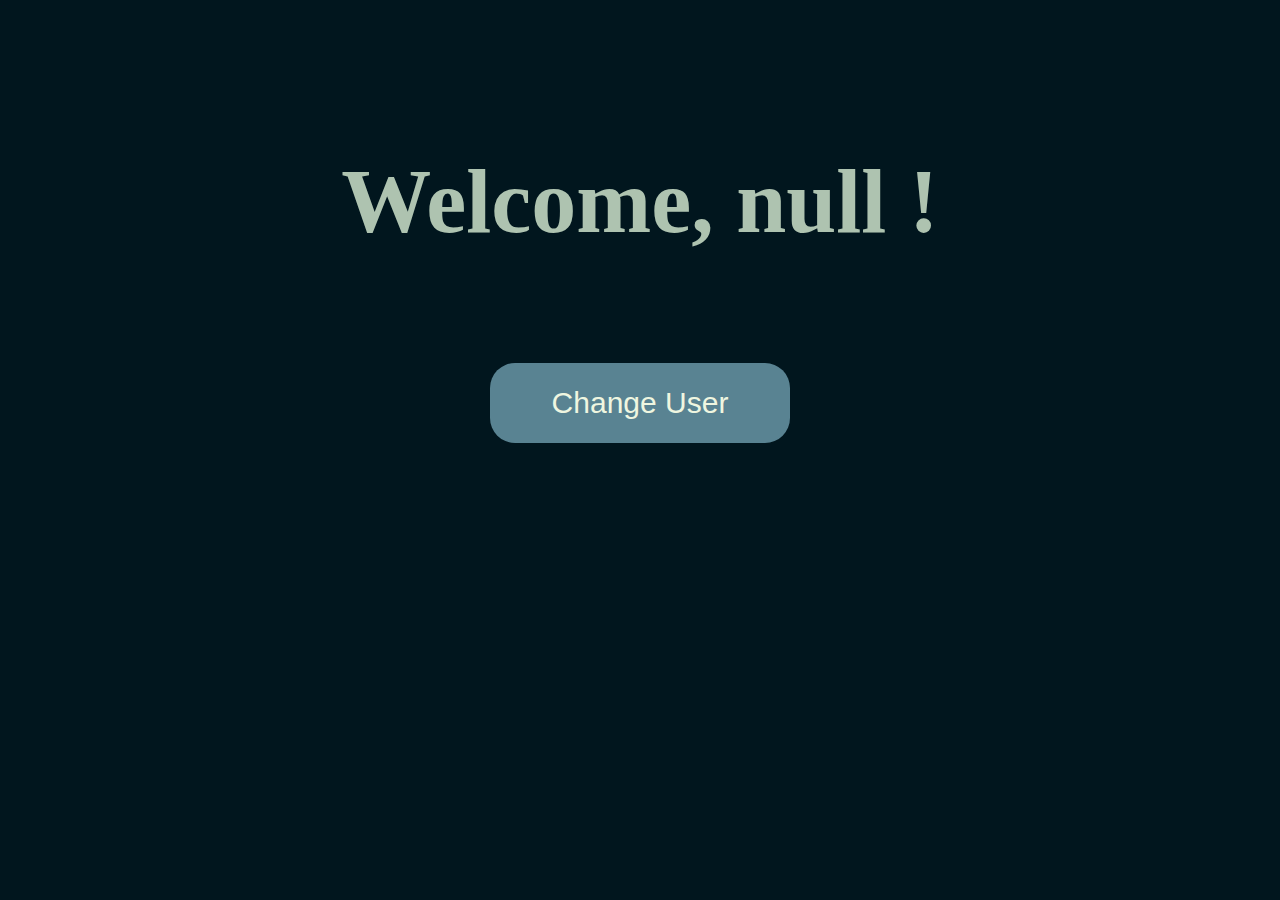
<file: index.html>
<!DOCTYPE html>
<html lang="en">
<head>
    <meta charset="UTF-8">
    <meta http-equiv="X-UA-Compatible" content="IE=edge">
    <meta name="viewport" content="width=device-width, initial-scale=1.0">
    <title>Greetings changing</title>
    <link rel="stylesheet" href="style.css">
</head>
<body>
    <h1>Welcome!</h1>
    <button>Change User</button>


    <script src="script.js"></script>
</body>
</html>
</file>
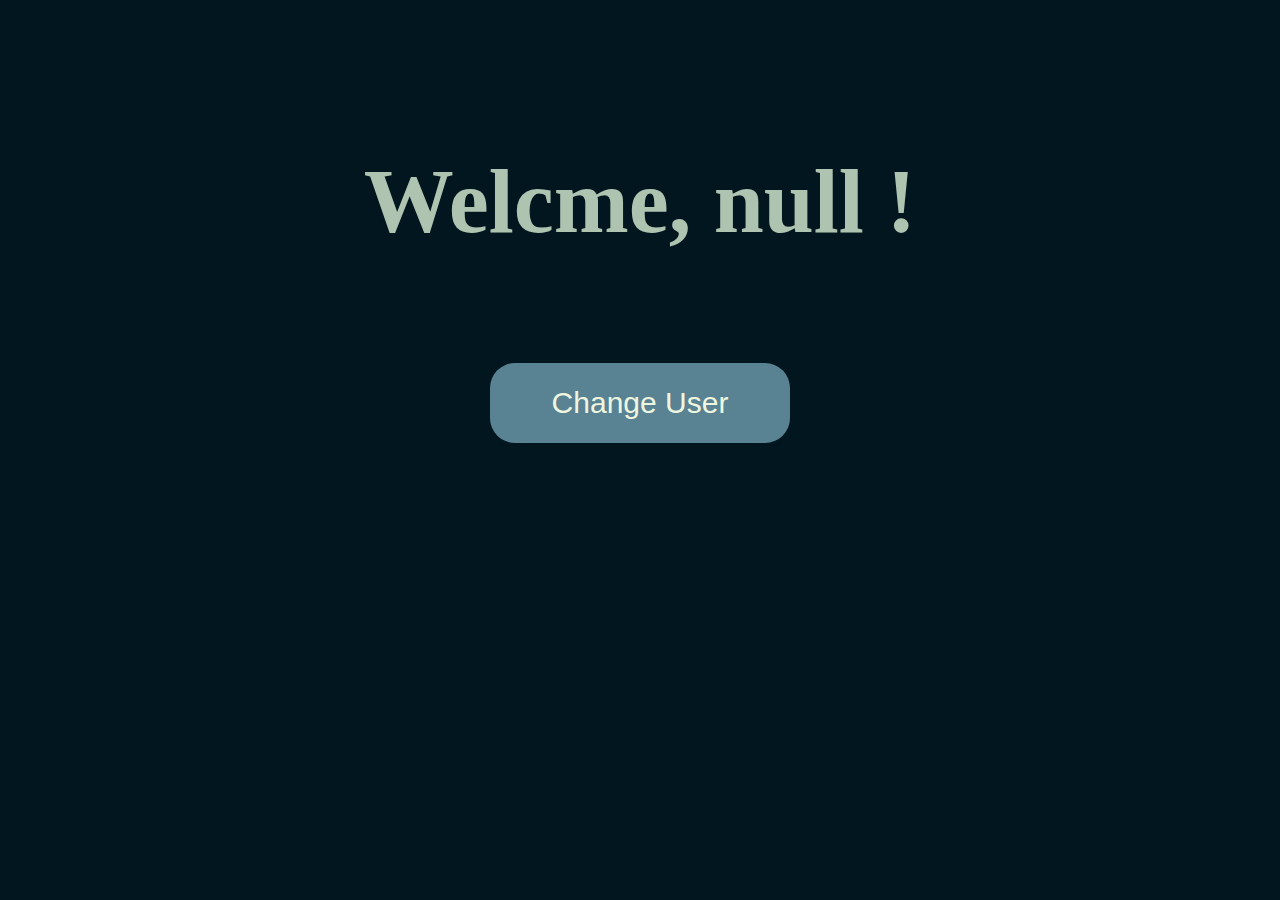
<file: Greetings/index.html>
<!DOCTYPE html>
<html lang="en">
<head>
    <meta charset="UTF-8">
    <meta http-equiv="X-UA-Compatible" content="IE=edge">
    <meta name="viewport" content="width=device-width, initial-scale=1.0">
    <title>Greetings changing</title>
    <link rel="stylesheet" href="style.css">
</head>
<body>
    <h1>Welcome!</h1>
    <button>Change User</button>


    <script src="script.js"></script>
</body>
</html>
</file>
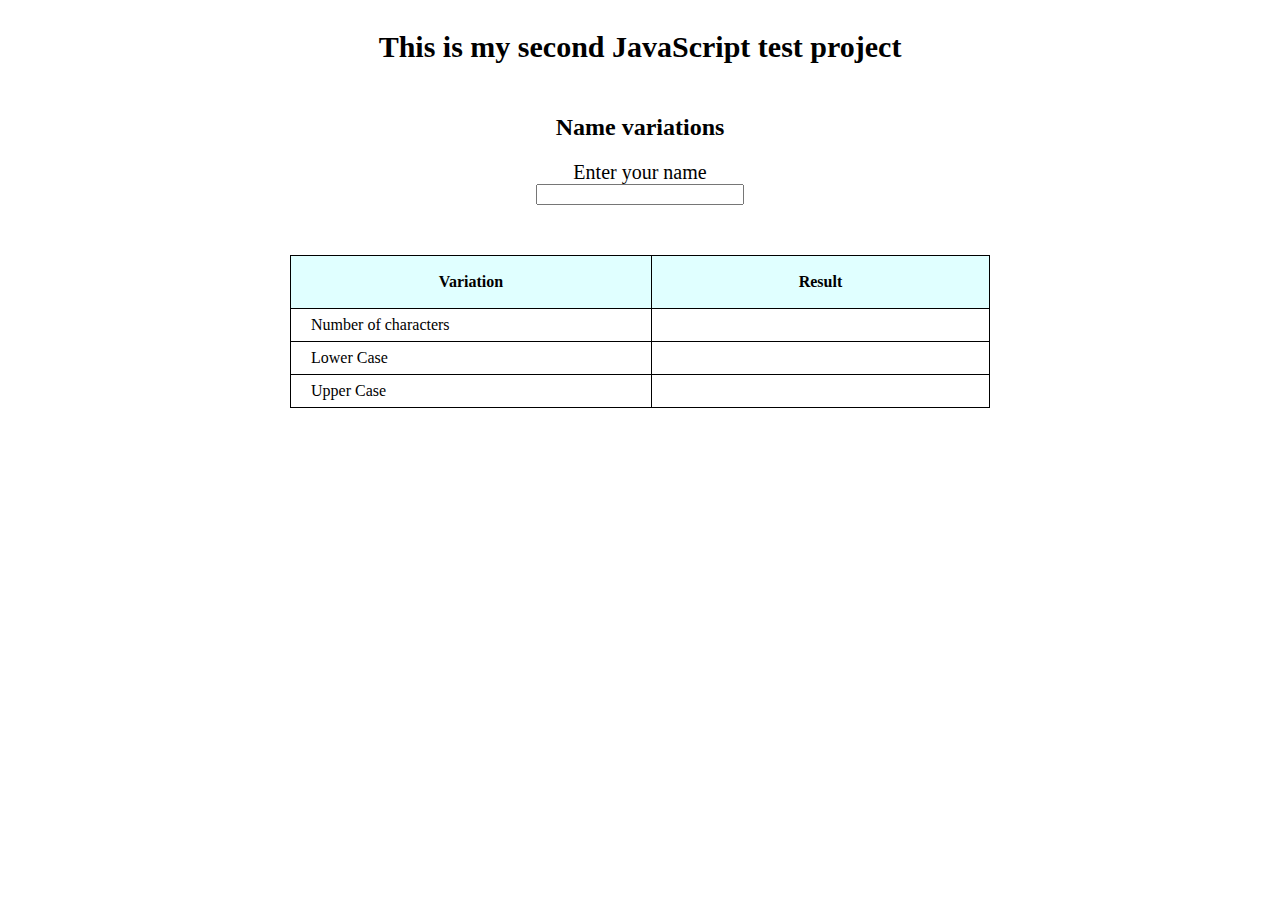
<file: name_var/index.html>
<!DOCTYPE html>
<html lang="en">
<head>
    <meta charset="UTF-8">
    <meta http-equiv="X-UA-Compatible" content="IE=edge">
    <meta name="viewport" content="width=device-width, initial-scale=1.0">
    <title>Document</title>
    <link rel="stylesheet" href="variations.css">
</head>
<body>
    <h3>This is my second JavaScript test project</h3>

    <div class="container">
        <h2>Name variations</h2>
        <label for="name">Enter your name</label>
        <input type="text" name="name" id="your_name">
        <table>
            <tr>
                <th>Variation</th>
                <th>Result</th>
            </tr>
            <tr>
                <td>Number of characters</td>
                <td id="numberResult"></td>
            </tr>
            <tr>
                <td>Lower Case</td>
                <td id="lowerResult"></td>
            </tr>
            <tr>
                <td>Upper Case</td>
                <td id="upperResult"></td>
            </tr>
        </table>
    </div>
    <script src="script.js"></script>
</body>
</html>
</file>
<file: style.css>
body{
    margin: 0;
    background-color: #01161E;
    display: grid;
}
h1{
    color: #AEC3B0;
    font-size: 90px;
    text-align: center;
    margin-top: 150px;
}
button{
    background-color: #598392;
    color: #EFF6E0;
    text-align: center;
    border: none;
    border-radius: 25px;
    font-size: 30px;
    margin-top: 50px;
    height: 80px;
    width: 300px;
    justify-self: center;
}
button:hover{
    background-color: #124559;
}
</file>
<file: Greetings/style.css>
body{
    margin: 0;
    background-color: #01161E;
    display: grid;
}
h1{
    color: #AEC3B0;
    font-size: 90px;
    text-align: center;
    margin-top: 150px;
}
button{
    background-color: #598392;
    color: #EFF6E0;
    text-align: center;
    border: none;
    border-radius: 25px;
    font-size: 30px;
    margin-top: 50px;
    height: 80px;
    width: 300px;
    justify-self: center;
}
button:hover{
    background-color: #124559;
}
</file>
<file: name_var/variations.css>
h3{
    font-size: 30px;
    text-align: center;
}
.container{
    display: grid;
    place-items: center;

}
h2{
    text-align: center;
}
table, td, th{
    border: solid 1px black;
    margin-top: 50px;
    border-collapse: collapse;
    width: 700px;
}
th{
    height: 50px;
    background-color: lightcyan;
}
td{
    height: 30px;
    padding-left: 20px;
}
input{
    width: 200px;
}
label{
    font-size: 20px;
}
</file>
